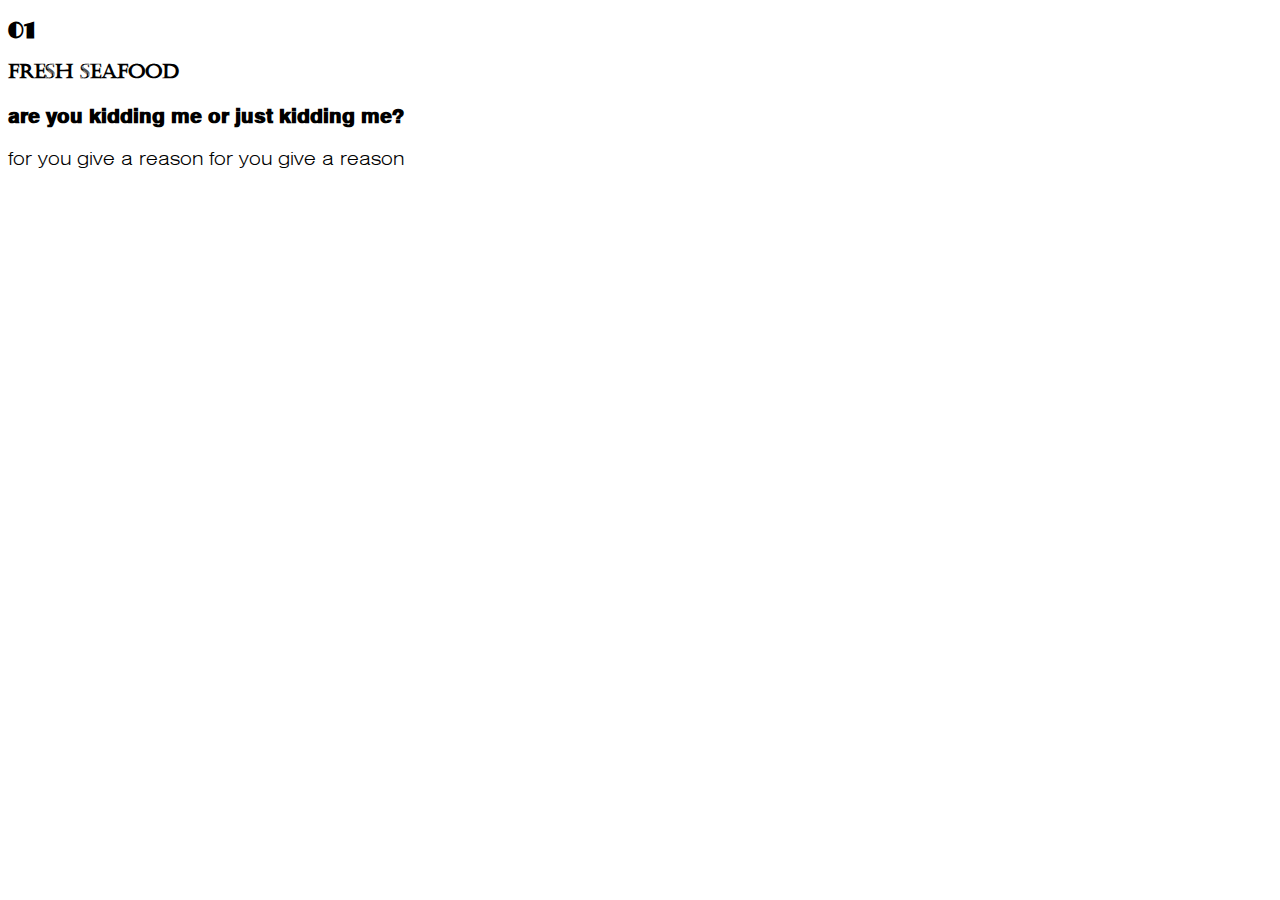
<file: websitedestop/font/testfont.html>
<!DOCTYPE html PUBLIC "-//W3C//DTD XHTML 1.0 Transitional//EN" "http://www.w3.org/TR/xhtml1/DTD/xhtml1-transitional.dtd">
<html xmlns="http://www.w3.org/1999/xhtml">
<head>
<meta http-equiv="Content-Type" content="text/html; charset=utf-8" />
<title>無標題文件</title>
</head>
<link href="stylefont.css" rel="stylesheet" type="text/css">
<link href="testfont.css" rel="stylesheet" type="text/css">
<body>
<h1>01</h1>
<h2>Fresh seafood</h2>
<h3>are you kidding me or just kidding me?</h3>
<p>for you give a reason for you give a reason</p>
</body>
</html>
</file>
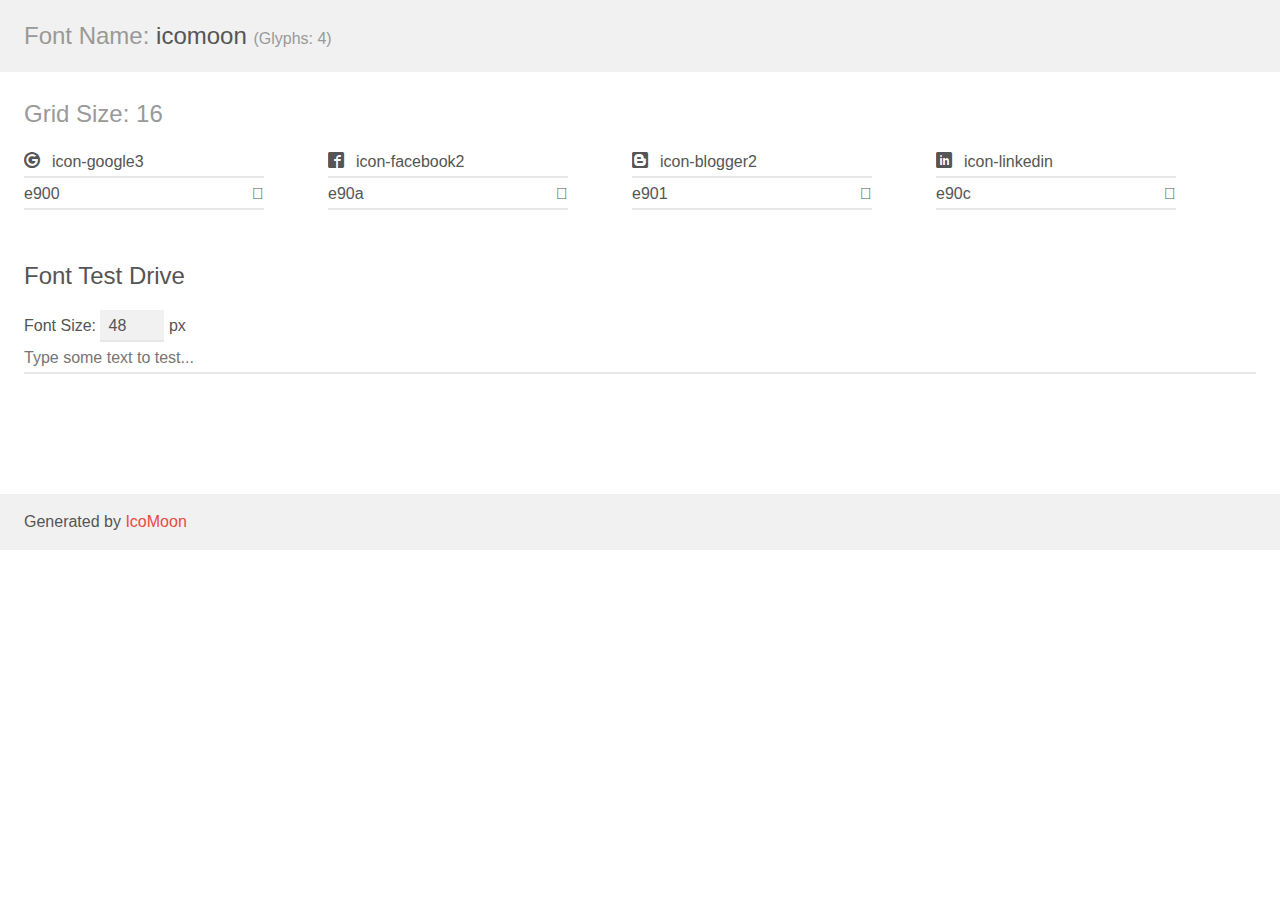
<file: websitedestop/font-AUTO/icomoon/demo.html>
<!doctype html>
<html>
<head>
    <meta charset="utf-8">
    <title>IcoMoon Demo</title>
    <meta name="description" content="An Icon Font Generated By IcoMoon.io">
    <meta name="viewport" content="width=device-width, initial-scale=1">
    <link rel="stylesheet" href="demo-files/demo.css">
    <link rel="stylesheet" href="style.css"></head>
<body>
    <div class="bgc1 clearfix">
        <h1 class="mhmm mvm"><span class="fgc1">Font Name:</span> icomoon <small class="fgc1">(Glyphs:&nbsp;4)</small></h1>
    </div>
    <div class="clearfix mhl ptl">
        <h1 class="mvm mtn fgc1">Grid Size: 16</h1>
        <div class="glyph fs1">
            <div class="clearfix bshadow0 pbs">
                <span class="icon-google3">
                
                </span>
                <span class="mls"> icon-google3</span>
            </div>
            <fieldset class="fs0 size1of1 clearfix hidden-false">
                <input type="text" readonly value="e900" class="unit size1of2" />
                <input type="text" maxlength="1" readonly value="&#xe900;" class="unitRight size1of2 talign-right" />
            </fieldset>
            <div class="fs0 bshadow0 clearfix hidden-true">
                <span class="unit pvs fgc1">liga: </span>
                <input type="text" readonly value="google3, brand4" class="liga unitRight" />
            </div>
        </div>
        <div class="glyph fs1">
            <div class="clearfix bshadow0 pbs">
                <span class="icon-facebook2">
                
                </span>
                <span class="mls"> icon-facebook2</span>
            </div>
            <fieldset class="fs0 size1of1 clearfix hidden-false">
                <input type="text" readonly value="e90a" class="unit size1of2" />
                <input type="text" maxlength="1" readonly value="&#xe90a;" class="unitRight size1of2 talign-right" />
            </fieldset>
            <div class="fs0 bshadow0 clearfix hidden-true">
                <span class="unit pvs fgc1">liga: </span>
                <input type="text" readonly value="facebook2, brand11" class="liga unitRight" />
            </div>
        </div>
        <div class="glyph fs1">
            <div class="clearfix bshadow0 pbs">
                <span class="icon-blogger2">
                
                </span>
                <span class="mls"> icon-blogger2</span>
            </div>
            <fieldset class="fs0 size1of1 clearfix hidden-false">
                <input type="text" readonly value="e901" class="unit size1of2" />
                <input type="text" maxlength="1" readonly value="&#xe901;" class="unitRight size1of2 talign-right" />
            </fieldset>
            <div class="fs0 bshadow0 clearfix hidden-true">
                <span class="unit pvs fgc1">liga: </span>
                <input type="text" readonly value="blogger2, brand48" class="liga unitRight" />
            </div>
        </div>
        <div class="glyph fs1">
            <div class="clearfix bshadow0 pbs">
                <span class="icon-linkedin">
                
                </span>
                <span class="mls"> icon-linkedin</span>
            </div>
            <fieldset class="fs0 size1of1 clearfix hidden-false">
                <input type="text" readonly value="e90c" class="unit size1of2" />
                <input type="text" maxlength="1" readonly value="&#xe90c;" class="unitRight size1of2 talign-right" />
            </fieldset>
            <div class="fs0 bshadow0 clearfix hidden-true">
                <span class="unit pvs fgc1">liga: </span>
                <input type="text" readonly value="linkedin, brand64" class="liga unitRight" />
            </div>
        </div>
  </div>

    <!--[if gt IE 8]><!-->
    <div class="mhl clearfix mbl">
        <h1>Font Test Drive</h1>
        <label>
            Font Size: <input id="fontSize" type="number" class="textbox0 mbm"
            min="8" value="48" />
            px
        </label>
        <input id="testText" type="text" class="phl size1of1 mvl"
        placeholder="Type some text to test..." value=""/>
        </label>
        <div id="testDrive" class="icon-">&nbsp;
        </div>
    </div>
    <!--<![endif]-->
    <div class="bgc1 clearfix">
        <p class="mhl">Generated by <a href="https://icomoon.io/app">IcoMoon</a></p>
    </div>

    <script src="demo-files/demo.js"></script>
</body>
</html>
</file>
<file: websitedestop/font/stylefont.css>
@charset "utf-8";
/* CSS Document */

@font-face {
font-family:'BroadWay';
font-style: normal;
font-weight: normal;
src:url(BROADW.TTF) format('truetype');
}
@font-face {
	font-family:'Castellar';
	font-style:normal;
	font-weight:normal;
	src:url(CASTELAR.TTF) format('truetype');
}
@font-face{
	font-family:'SwisNormal';
	font-style:normal;
	font-weight:normal;
	src:url(SwisNormal.ttf) format('truetype');
}
@font-face{
	font-family:'SwisLight';
	font-style:normal;
	font-weight:normal;
	src:url(SwisLight.ttf) format('truetype');
}
</file>
<file: websitedestop/font/testfont.css>
@charset "utf-8";
/* CSS Document */

h1{
	font-family:'BroadWay';
	font-size:24px;
}
p{
	font-family:'SwisLight';
	font-size:18px;
}
h3{
	font-family:'SwisNormal';
	font-size:20px;
}
h2{
	font-family:'Castellar';
	font-size:20px;
}
</file>
<file: websitedestop/font-AUTO/icomoon/demo-files/demo.css>
body {
    padding: 0;
    margin: 0;
    font-family: sans-serif;
    font-size: 1em;
    line-height: 1.5;
    color: #555;
    background: #fff;
}
h1 {
    font-size: 1.5em;
    font-weight: normal;
}
small {
    font-size: .66666667em;
}
a {
    color: #e74c3c;
    text-decoration: none;
}
a:hover, a:focus {
    box-shadow: 0 1px #e74c3c;
}
.bshadow0, input {
    box-shadow: inset 0 -2px #e7e7e7;
}
input:hover {
    box-shadow: inset 0 -2px #ccc;
}
input, fieldset {
    font-family: sans-serif;
    font-size: 1em;
    margin: 0;
    padding: 0;
    border: 0;
}
input {
    color: inherit;
    line-height: 1.5;
    height: 1.5em;
    padding: .25em 0;
}
input:focus {
    outline: none;
    box-shadow: inset 0 -2px #449fdb;
}
.glyph {
    font-size: 16px;
    width: 15em;
    padding-bottom: 1em;
    margin-right: 4em;
    margin-bottom: 1em;
    float: left;
    overflow: hidden;
}
.liga {
    width: 80%;
    width: calc(100% - 2.5em);
}
.talign-right {
    text-align: right;
}
.talign-center {
    text-align: center;
}
.bgc1 {
    background: #f1f1f1;
}
.fgc1 {
    color: #999;
}
.fgc0 {
    color: #000;
}
p {
    margin-top: 1em;
    margin-bottom: 1em;
}
.mvm {
    margin-top: .75em;
    margin-bottom: .75em;
}
.mtn {
    margin-top: 0;
}
.mtl, .mal {
    margin-top: 1.5em;
}
.mbl, .mal {
    margin-bottom: 1.5em;
}
.mal, .mhl {
    margin-left: 1.5em;
    margin-right: 1.5em;
}
.mhmm {
    margin-left: 1em;
    margin-right: 1em;
}
.mls {
    margin-left: .25em;
}
.ptl {
    padding-top: 1.5em;
}
.pbs, .pvs {
    padding-bottom: .25em;
}
.pvs, .pts {
    padding-top: .25em;
}
.unit {
    float: left;
}
.unitRight {
    float: right;
}
.size1of2 {
    width: 50%;
}
.size1of1 {
    width: 100%;
}
.clearfix:before, .clearfix:after {
    content: " ";
    display: table;
}
.clearfix:after {
    clear: both;
}
.hidden-true {
    display: none;
}
.textbox0 {
    width: 3em;
    background: #f1f1f1;
    padding: .25em .5em;
    line-height: 1.5;
    height: 1.5em;
}
#testDrive {
    display: block;
    padding-top: 24px;
    line-height: 1.5;
}
.fs0 {
    font-size: 16px;
}
.fs1 {
    font-size: 16px;
}
</file>
<file: websitedestop/font-AUTO/icomoon/style.css>
@font-face {
    font-family: 'icomoon';
    src:    url('fonts/icomoon.eot?bvzl8j');
    src:    url('fonts/icomoon.eot?bvzl8j#iefix') format('embedded-opentype'),
        url('fonts/icomoon.ttf?bvzl8j') format('truetype'),
        url('fonts/icomoon.woff?bvzl8j') format('woff'),
        url('fonts/icomoon.svg?bvzl8j#icomoon') format('svg');
    font-weight: normal;
    font-style: normal;
}

[class^="icon-"], [class*=" icon-"] {
    /* use !important to prevent issues with browser extensions that change fonts */
    font-family: 'icomoon' !important;
    speak: none;
    font-style: normal;
    font-weight: normal;
    font-variant: normal;
    text-transform: none;
    line-height: 1;

    /* Better Font Rendering =========== */
    -webkit-font-smoothing: antialiased;
    -moz-osx-font-smoothing: grayscale;
}

.icon-google3:before {
    content: "\e900";
}
.icon-facebook2:before {
    content: "\e90a";
}
.icon-blogger2:before {
    content: "\e901";
}
.icon-linkedin:before {
    content: "\e90c";
}
</file>
